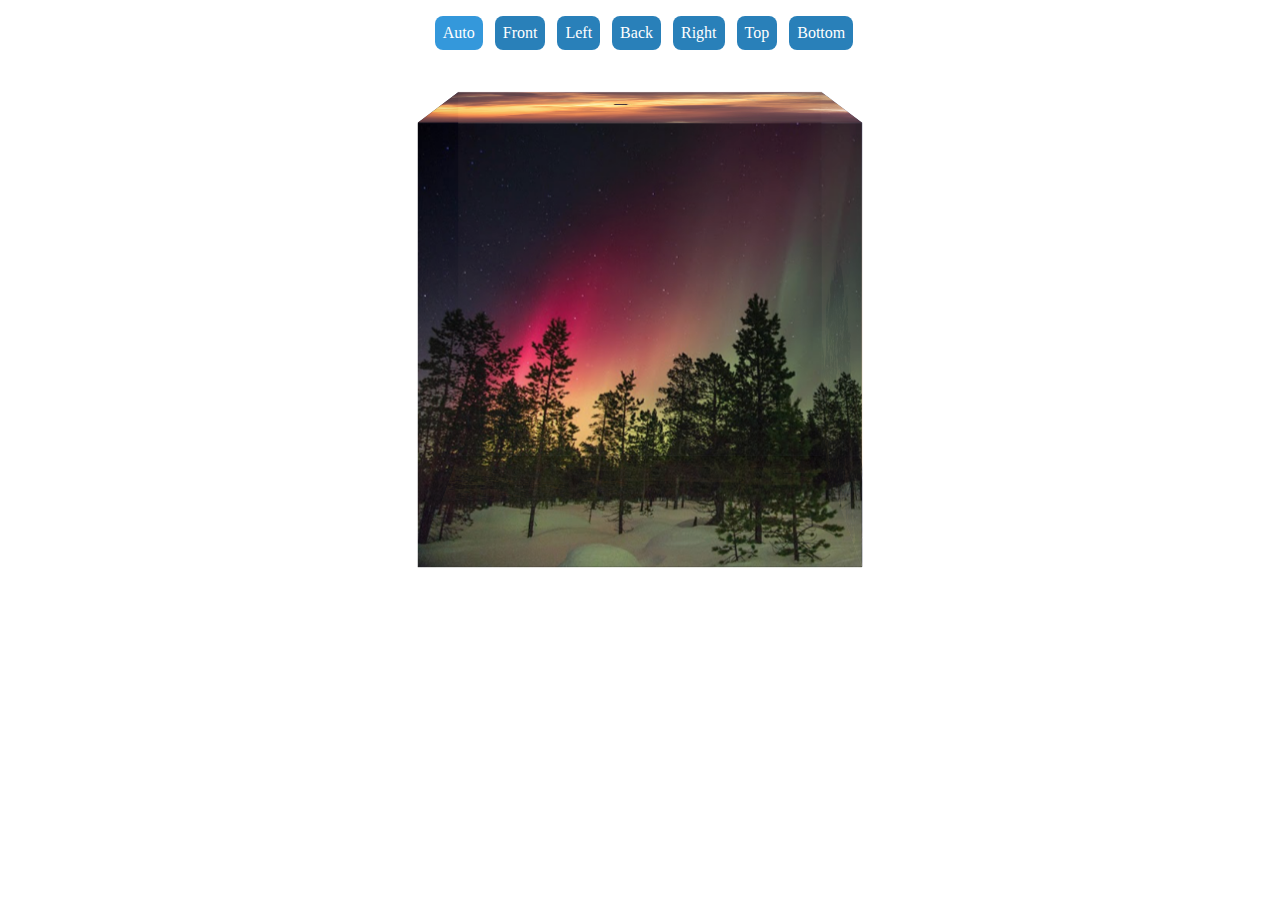
<file: 3D-cube-animation/index.html>
<!DOCTYPE html>
<html lang="en">
<head>
    <meta charset="UTF-8">
    <meta name="viewport" content="width=device-width, initial-scale=1.0">
    <meta http-equiv="X-UA-Compatible" content="ie=edge">
    <title>P8</title>
    <link rel="stylesheet" href="style.css">
</head>
<body>
    <div class="wrapper">

    <input type="radio" name="rotate-switches" id="rotate" checked class="rotate">

        <label for="rotate" class="rotate-label">Auto</label>

    <input type="radio" name="rotate-switches" id="front" class="rotate">

        <label for="front" class="rotate-label">Front</label>
        
    <input type="radio" name="rotate-switches" id="left" class="rotate">
    
        <label for="left" class="rotate-label">Left</label>
    
    <input type="radio" name="rotate-switches" id="back" class="rotate">

        <label for="back" class="rotate-label">Back</label>
    
    <input type="radio" name="rotate-switches" id="right" class="rotate">
    
        <label for="right" class="rotate-label">Right</label>
     
    <input type="radio" name="rotate-switches" id="top" class="rotate">
    
        <label for="top" class="rotate-label">Top</label>
    
    <input type="radio" name="rotate-switches" id="bottom" class="rotate">
    
        <label for="bottom" class="rotate-label">Bottom</label>

    <div class="perspective">

        <div class="cube">

        <div class="front">
                <img src="1.jpg" alt="">
        </div>

        <div class="back">

            <img src="2.jpg" alt="">

        </div>

        <div class="top">

            <img src="3.jpg" alt="">

        </div>

        <div class="bottom">

            <img src="4.jpg" alt="">

        </div>

        <div class="left">

            <img src="5.jpg" alt="">

        </div>

        <div class="right">

            <img src="6.jpg" alt="">

        </div>
    </div>

    </div>    

    </div>
    
</body>
</html>
</file>
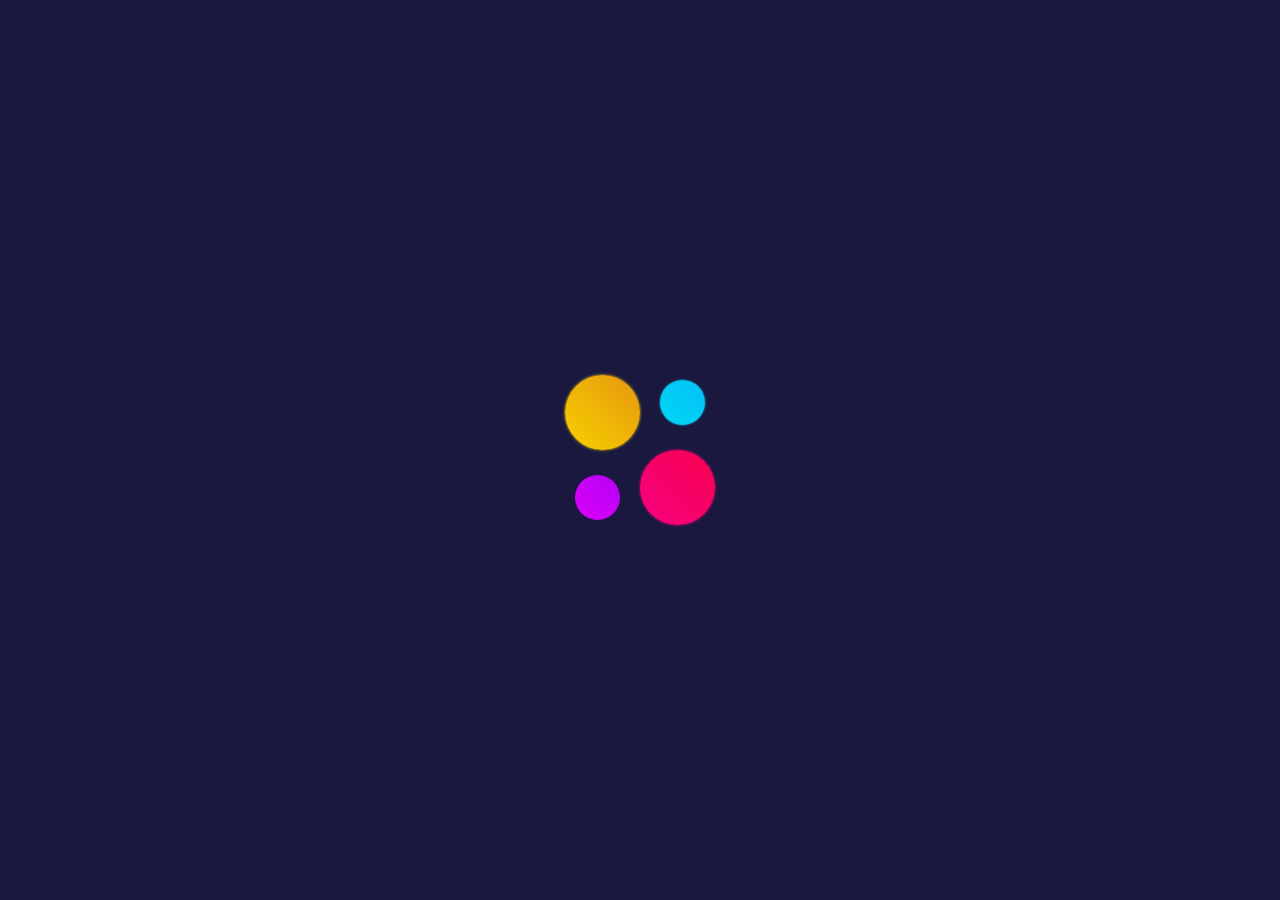
<file: Spinner/index.html>
<!DOCTYPE html>
<html>
<head>
    <title>Loading Spinner</title>
    <link rel="stylesheet" href="style.css">
</head>
<body>
    <div class="container">
        <div></div>
        <div></div>
        <div></div>
        <div></div>
    </div>
</body>
</html>
</file>
<file: 3D-cube-animation/style.css>
*{
    margin:0;
    padding:0;
    list-style: none;
    box-sizing: border-box;
    }

body{
    line-height: 1.618rem;
    color: #444;
    overflow-y: scroll;
}

.wrapper{
        max-width: 50rem;
        width: 100%;
        margin: 1rem auto;
        text-align: center;
        z-index: -1;
}

.rotate{
        display: none;
}

.rotate-label{
            display: inline-block;
            margin-left: 0.5rem;
            background: #2980b9;
            color: #fff;
            border-radius: 0.5rem;
            padding: 0.25rem 0.5rem;
            cursor: pointer;
            transition: all 0.25s;
}

.rotate:checked + .rotate-label{
    background: #3498db;
}

.perspective{
                position: relative;
                z-index: -1;
                perspective: 2000px;
                perspective-origin: 25rem -150px;
}

.cube{
       position: relative;
       width: 400px;
       margin: 3.5rem auto;
       transform-style: preserve-3d;
       transition: all 0.5s;
}

.cube div{
        position: absolute;
        width: 400px;
        height: 400px;
        opacity: 0.95;
}

.cube img{
        max-height: 100%;
        max-width: 100%;
}

#rotate:checked ~ .perspective > .cube{

    animation:rotate 10s infinite linear;
}

#front:checked ~ .perspective > .cube{

    transform: rotateX(0deg) rotateY(odeg);
    animation: none;
}

#left:checked ~ .perspective > .cube{

    transform: rotateX(0deg) rotateY(90deg);
    animation: none;
}

#back:checked ~ .perspective > .cube{

    transform: rotateX(0deg) rotateY(180deg);
    animation: none;
}

#right:checked ~ .perspective > .cube{
    
    transform: rotateX(0deg) rotateY(270deg);
    animation: none;
}

#top:checked ~ .perspective > .cube{

    transform: rotateX(-90deg) rotateY(0deg) translateZ(200px) translateY(-200px);
    animation: none;
            }

#bottom:checked ~ .perspective > .cube{

    transform: rotateX(90deg) rotateY(0deg) translateZ(-120px) translateY(200px);
    animation: none;
}        

.front{

    transform: translateZ(200px);
}

.back{

    transform: translateZ(-200px) rotateY(180deg);
}

.left{

    transform: rotateY(270deg) translateX(-200px);
    transform-origin: center left;
}

.right{

    transform: rotateY(-270deg) translateX(200px);
    transform-origin: top right;
}

.top{

    transform: rotateX(90deg) translateY(-200px);
    transform-origin: top center;
}

.bottom{

    transform: rotateX(-90deg) translateY(200px);
    transform-origin: bottom center;
}

@keyframes rotate
{
from{transform: rotateY(0deg);}
to{transform: rotateY(360deg);}    
}
</file>
<file: Spinner/style.css>
body{
    background-color: #1a183f;
    padding: 0;
    margin: 0;
    height: 100vh;
    display: grid;
    place-items: center center;
}
.container{
    height: 350px;
    width: 350px;
    position: relative;
    animation: spin 1.5s infinite;
}
@keyframes spin{
    100%{
        transform: rotate(360deg);
    }
}
.container>div:nth-child(1){
    height: 75px;
    width: 75px;
    background-image: linear-gradient(
        45deg,
        #f7d000,
        #e6970e
    );
    position: absolute;
    top: 100px;
    left: 100px;
    box-shadow: 0 0 3px #f7d000;
    border-radius: 50%;
    animation: move1 1.5s infinite;
}
@keyframes move1{
    50%{
        transform: translate(-30px,-30px) scale(0.3);
    }
}
.container>div:nth-child(2){
    height: 45px;
    width: 45px;
    background-image: linear-gradient(
        45deg,
        #00d7f7,
        #04c0f5
    );
    position: absolute;
    top: 105px;
    right: 110px;
    box-shadow:  0 0 2px #00d7f7;
    border-radius: 50%;
    animation: move2 1.5s infinite;
}
@keyframes move2{
    50%{
        transform: translate(15px,-20px) scale(0.55);
    }
}
.container>div:nth-child(3){
    height: 75px;
    width: 75px;
    background-image: linear-gradient(
        45deg,
        #f60180,
        #f7014f
    );
    position: absolute;
    bottom: 100px;
    right: 100px;
    box-shadow: 0 0 3px #f60180;
    border-radius: 50%;
    animation: move3 1.5s infinite;
}
@keyframes move3{
    50%{
        transform: translate(30px,30px) scale(0.3);
    }
}
.container>div:nth-child(4){
    height: 45px;
    width: 45px;
    background-image: linear-gradient(
        45deg,
        #da00f7,
        #b501f6
    );
    position: absolute;
    bottom: 105px;
    left: 110px;
    border-radius: 50%;
    animation: move4 1.5s infinite;
}
@keyframes move4{
    50%{
        transform: translate(-15px,20px) scale(0.55);
    }
}
</file>
